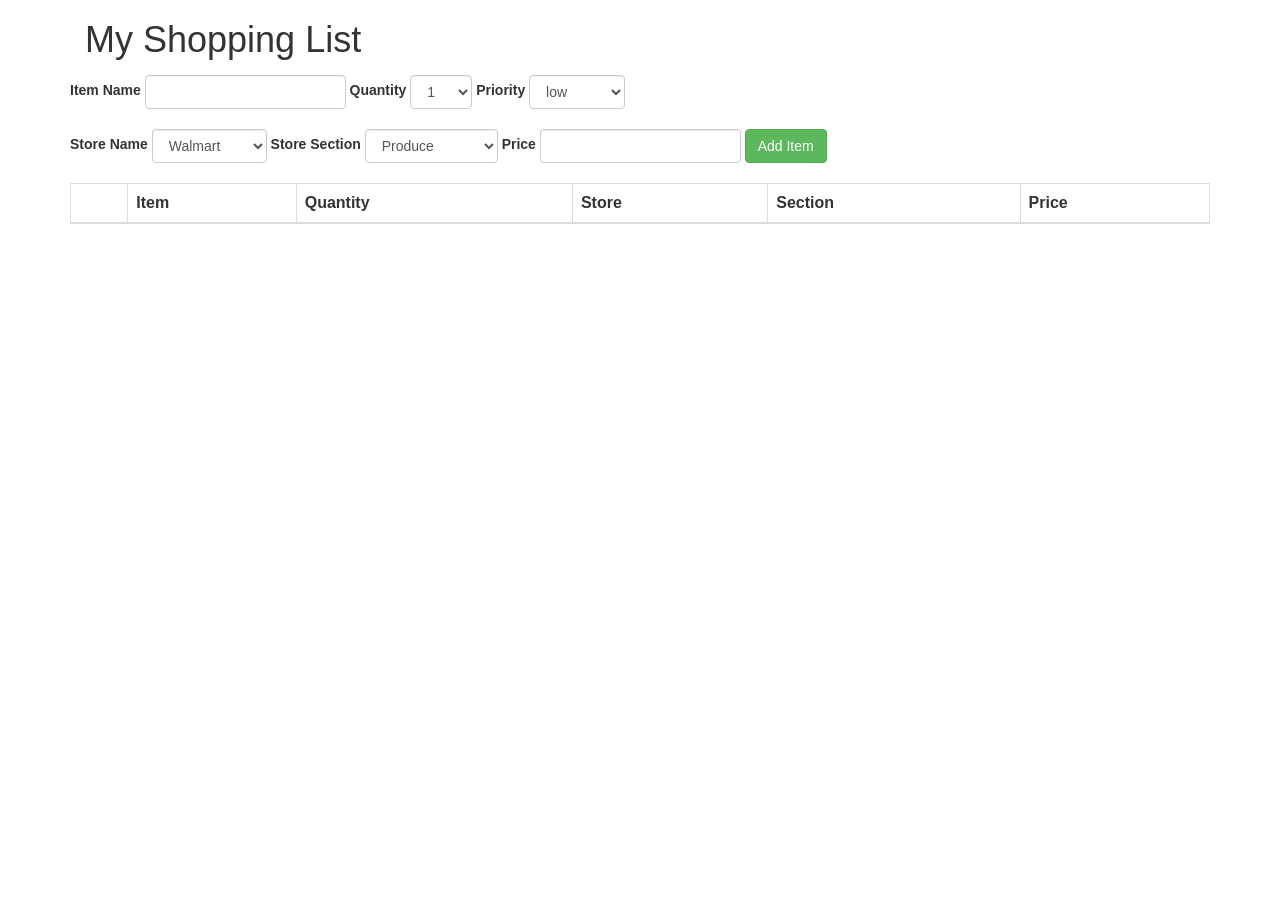
<file: index.html>
<html>
    <head>
        <title>Shopping List</title>
        <link rel="stylesheet" href="https://maxcdn.bootstrapcdn.com/bootstrap/3.3.7/css/bootstrap.min.css">
        <link rel="stylesheet" href="shopping.css">           
    </head>

    <body> 
        <div class="container">
            <div class="container">
                <div class="form-group">
                    <h1>My Shopping List</h1>
                </div>
            </div>
            <div class="row-md-12 form-inline">
                <div class="form-group">
                    <label for="itemname">Item Name</label>
                    <input type=text class="form-control" name="itemname" id=itemname />
                </div>
                <div class="form-group">
                    <label for="qty">Quantity</label>
                    <select name="quantity" id="qty" class="form-control">
                        <option value="1">1</option>
                        <option value="2">2</option>
                        <option value="3">3</option>
                        <option value="4">4</option>
                        <option value="5">5</option>
                        <option value="6">6</option>
                        <option value="7">7</option>
                        <option value="8">8</option>
                        <option value="9">9</option>
                        <option value="10">10<option>  
                    </select>
                </div>
                <div class="form-group">
                    <label for="priority">Priority</label>
                    <select name="priority" id="priority" class="form-control">
                        <option value="low">low</option>
                        <option value="medium">medium</option>
                        <option value="high">high</option>
                    </select>
                </div>
            </div>
            <div class="row-md-12 form-inline" style="margin-top: 20px; margin-bottom: 20px;">
                <div class="form-group">
                    <label for="store">Store Name</label>
                    <select name="store" id="store" class="form-control">
                        <option value="Walmart">Walmart</option>
                        <option value="Target">Target</option>
                        <option value="Cub Foods">Cub Foods</option>
                        <option value="High Vee">High Vee</option>
                        <option value="Sams Club">Sams Club</option>
                    </select>
                </div>
                <div class="form-group">
                    <label for="category">Store Section</label>
                    <select name="category" id="category" class="form-control">
                        <option value="Produce">Produce</option>
                        <option value="Frozen Foods">Frozen Foods</option>
                        <option value="Dairy">Dairy</option>
                        <option value="Breads">Breads</option>
                        <option value="Other">Other</option>
                    </select>
                </div>
                <div class="form-group">
                    <label for="price">Price</label>
                    <input type="text" name="price" id="price" class="form-control">
                </div>
                <div class="form-group">
                    <button onclick="clickedon()" class="btn btn-success" id=gobutt>Add Item</button>
                </div>
            </div>    
            <div class="row-md-12">
            <table class="table table-bordered">
                <thead>
                    <tr>
                        <th></th><th>Item</th><th>Quantity</th><th>Store</th><th>Section</th><th>Price</th>
                    </tr>
                </thead>
                <tbody id="shoppinglist"></tbody>
            </table>
            </div>
        </div>
        <script src="https://ajax.googleapis.com/ajax/libs/jquery/3.3.1/jquery.min.js"></script>
        <script src="https://maxcdn.bootstrapcdn.com/bootstrap/3.3.7/js/bootstrap.min.js"></script>
        <script type="text/javascript" src="model.js"></script>
        <script type="text/javascript" src="view.js"></script>
        <script type="text/javascript" src="remotesave.js"></script>
        <script type="text/javascript" src="savelocal.js"></script>
        <script type="text/javascript" src="controller.js"></script>


    </body>
</html>
</file>
<file: shopping.css>
.high {
    background-color: #edd;
}

.medium {
    background-color: cornsilk;
}

.low {
    background-color: #ded
}

.purchased {
    text-decoration: line-through;
    }
</file>
